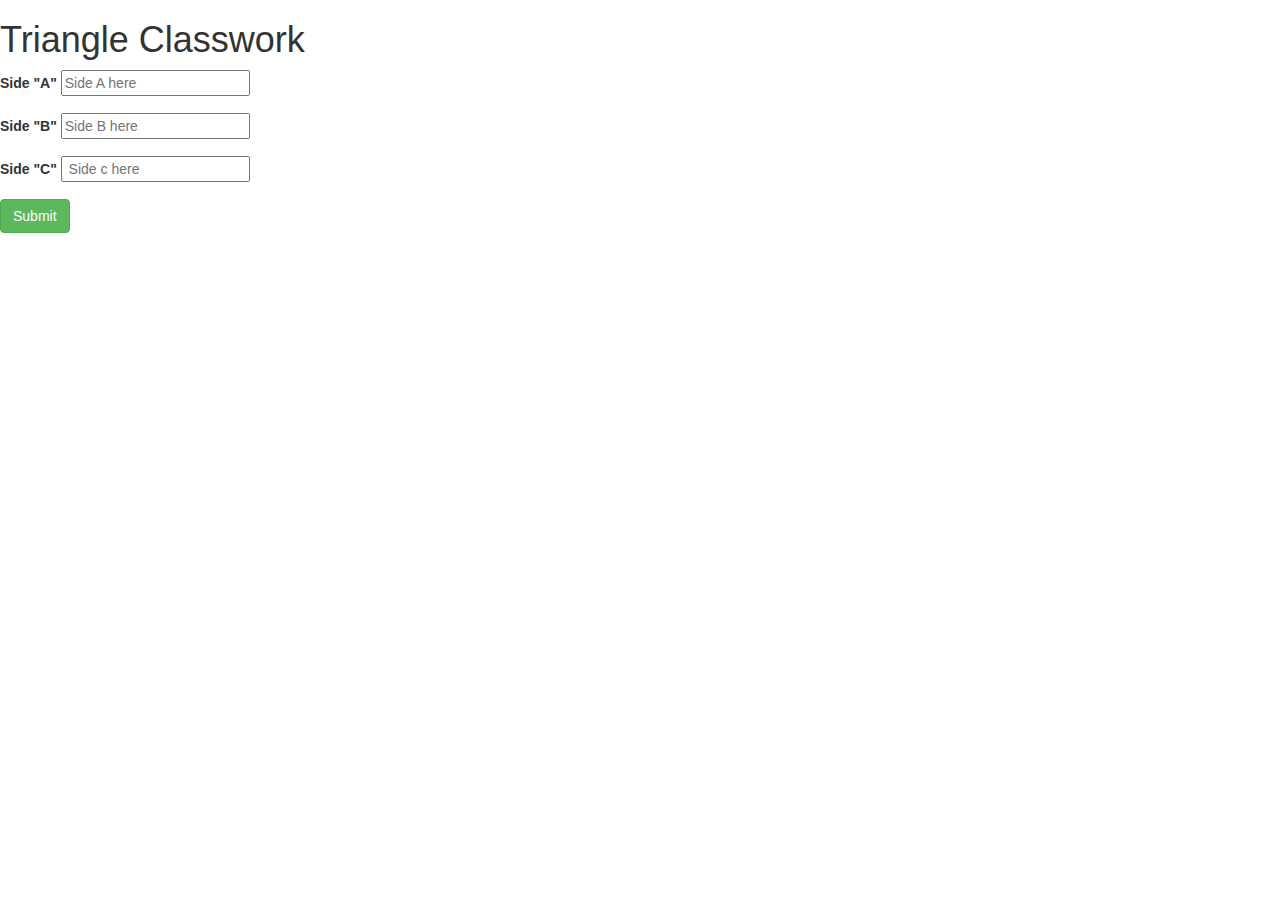
<file: index.html>
<!DOCTYPE html>
<html>
  <head>
    <title>Triangle classwork</title>
    <link rel="stylesheet" type="text/css" href="css/bootstrap.min.css">
    <script src="scripts/jquery-1.11.3.js"></script>
    <script src="scripts/myscript.js"></script>
  </head>
  <body>
    <div id="content">
      <h1>Triangle Classwork</h1>
      <form>

        <div class="form-group">
          <label> Side "A"</label>
          <input type="text" id="side-a" placeholder="Side A here">
        </div>

        <div class="form-group">
          <label> Side "B"</label>
          <input type="text" id="side-b" placeholder="Side B here">
        </div>

        <div class="form-group">
          <label> Side "C"</label>
          <input type="text" id="side-c" placeholder=" Side c here">
        </div>
        <button type="submit" class="btn btn-success">Submit</button>
      </form>
      <h2><span id="result"></span></h2>
    </div>

  </body>
</html>
</file>
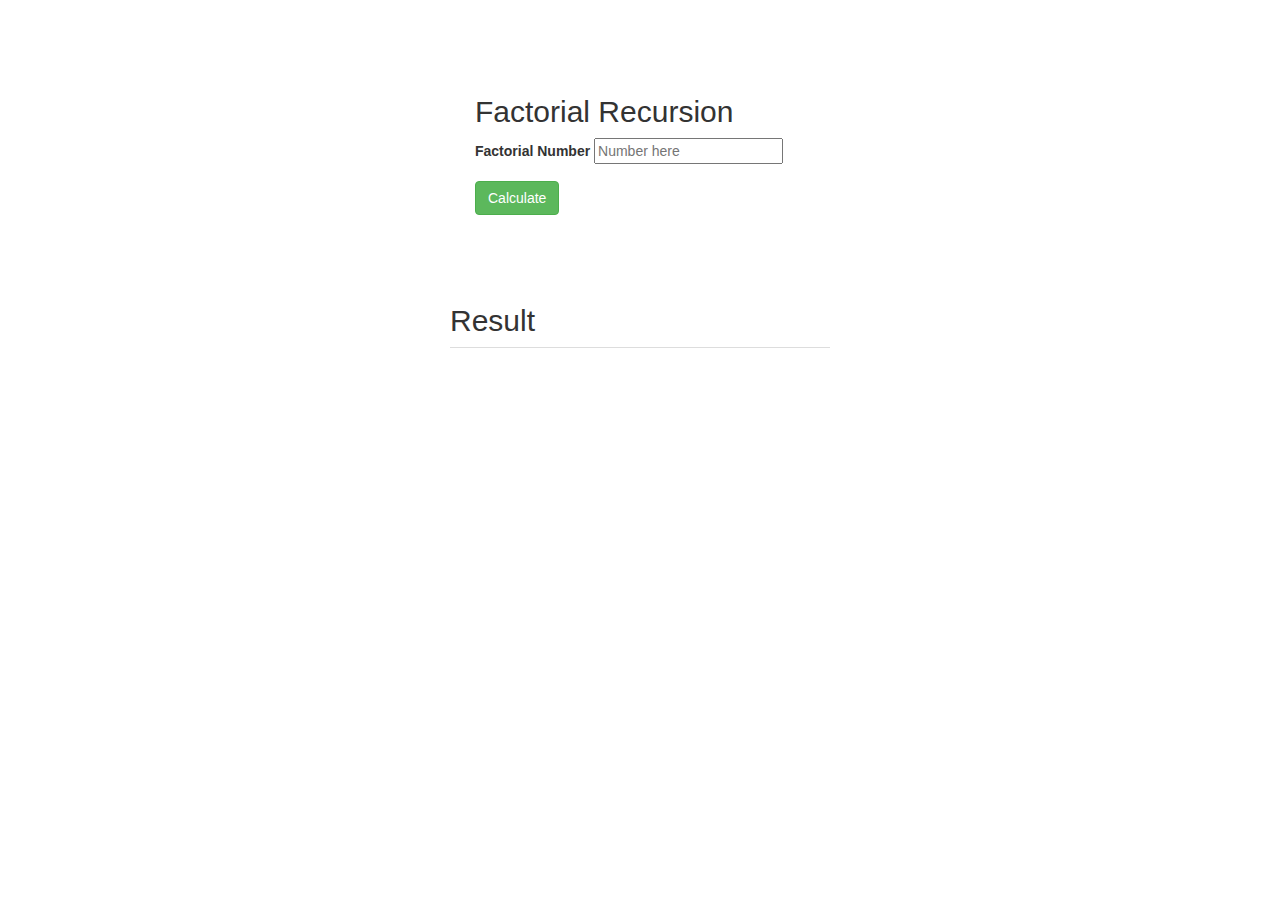
<file: factorial recursion/index.html>
<html>
  <head>
    <title>Factorial Recursion</title>
    <link rel="stylesheet" type="text/css" href="css/bootstrap.min.css">
    <link rel="stylesheet" type="text/css" href="css/css.css">
    <script src="scripts/jquery-1.11.3.js"></script>
    <script src="scripts/myscript.js"></script>
  </head>
  <body>
    <div id="calculate">
      <h2>Factorial Recursion</h2>
    <form id="form" action="index.html" method="post">
    <div class="form-group">
      <label for="">Factorial Number</label>
      <input type="text" id="number" placeholder="Number here">
    </div>
    <button type="submit" class="btn btn-success">Calculate</button>
    </form>
   </div>
    <div id="table">
      <h2>Result</h2>
      <table style="width:100%" class="table">
        <tr>
          <td id="result"></td>
        </tr>
      </table>
    </div>
  </body>
</html>
</file>
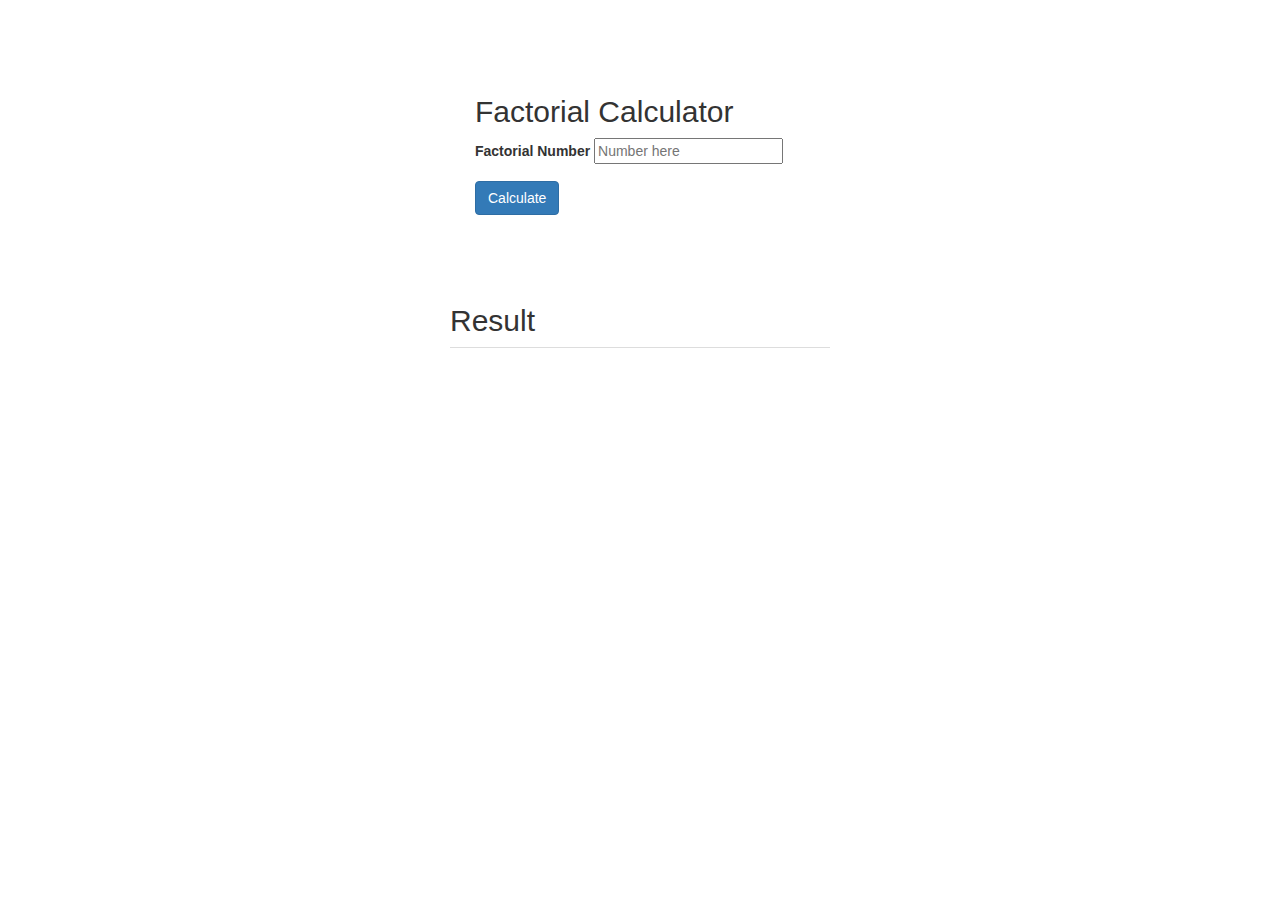
<file: factorial/index.html>
<html>
  <head>
    <title>Factorial</title>
    <link rel="stylesheet" type="text/css" href="css/bootstrap.min.css">
    <link rel="stylesheet" type="text/css" href="css/css.css">
    <script src="scripts/jquery-1.11.3.js"></script>
    <script src="scripts/myscript.js"></script>
  </head>
  <body>
    <div id="calculate">
      <h2>Factorial Calculator</h2>
    <form id="form" action="index.html" method="post">
    <div class="form-group">
      <label for="">Factorial Number</label>
      <input type="text" id="number" placeholder="Number here">
    </div>
    <button type="submit" class="btn btn-primary">Calculate</button>
    </form>
   </div>
    <div id="table">
      <h2>Result</h2>
      <table style="width:100%" class="table">
        <tr>
          <td id="result"></td>
        </tr>
      </table>
    </div>
  </body>
</html>
</file>
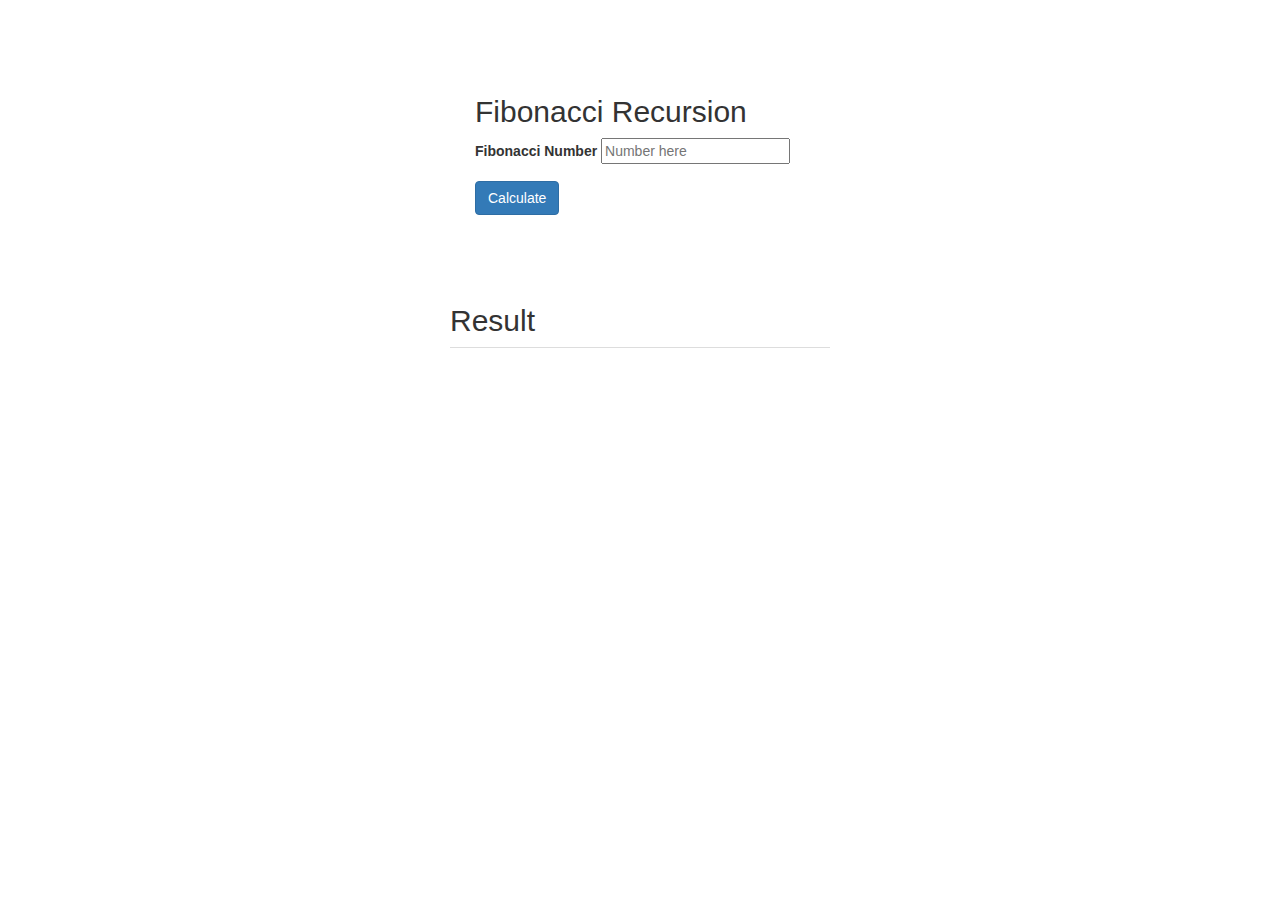
<file: fibonacci recursion/index.html>
<html>
  <head>
    <title>Fibonacci Recursion</title>
    <link rel="stylesheet" type="text/css" href="css/bootstrap.min.css">
    <link rel="stylesheet" type="text/css" href="css/css.css">
    <script src="scripts/jquery-1.11.3.js"></script>
    <script src="scripts/myscript.js"></script>
  </head>
  <body>
    <div id="calculate">
      <h2>Fibonacci Recursion</h2>
    <form id="form" action="index.html" method="post">
    <div class="form-group">
      <label for="">Fibonacci Number</label>
      <input type="text" id="number" placeholder="Number here">
    </div>
    <button type="submit" class="btn btn-primary">Calculate</button>
    </form>
   </div>
    <div id="table">
      <h2>Result</h2>
      <table style="width:100%" class="table">
        <tr>
          <td id="result"></td>
        </tr>
      </table>
    </div>
  </body>
</html>
</file>
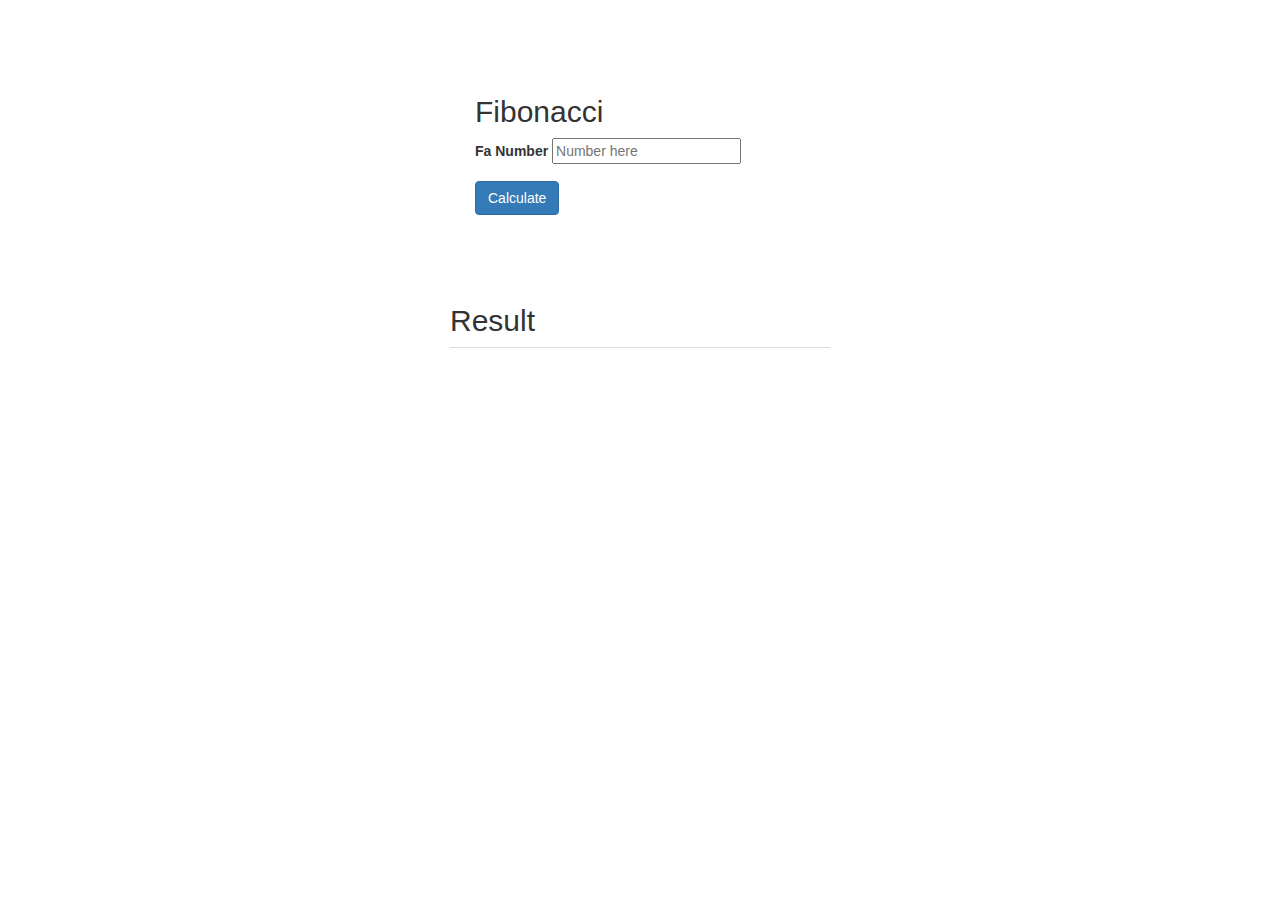
<file: fibonacci/index.html>
<html>
  <head>
    <title>Fibonacci</title>
    <link rel="stylesheet" type="text/css" href="css/bootstrap.min.css">
    <link rel="stylesheet" type="text/css" href="css/css.css">
    <script src="scripts/jquery-1.11.3.js"></script>
    <script src="scripts/myscript.js"></script>
  </head>
  <body>
    <div id="calculate">
      <h2>Fibonacci</h2>
    <form id="form" action="index.html" method="post">
    <div class="form-group">
      <label for="">Fa Number</label>
      <input type="text" id="number" placeholder="Number here">
    </div>
    <button type="submit" class="btn btn-primary">Calculate</button>
    </form>
   </div>
    <div id="table">
      <h2>Result</h2>
      <table style="width:100%" class="table">
        <tr>
          <td id="result"></td>
        </tr>
      </table>
    </div>
  </body>
</html>
</file>
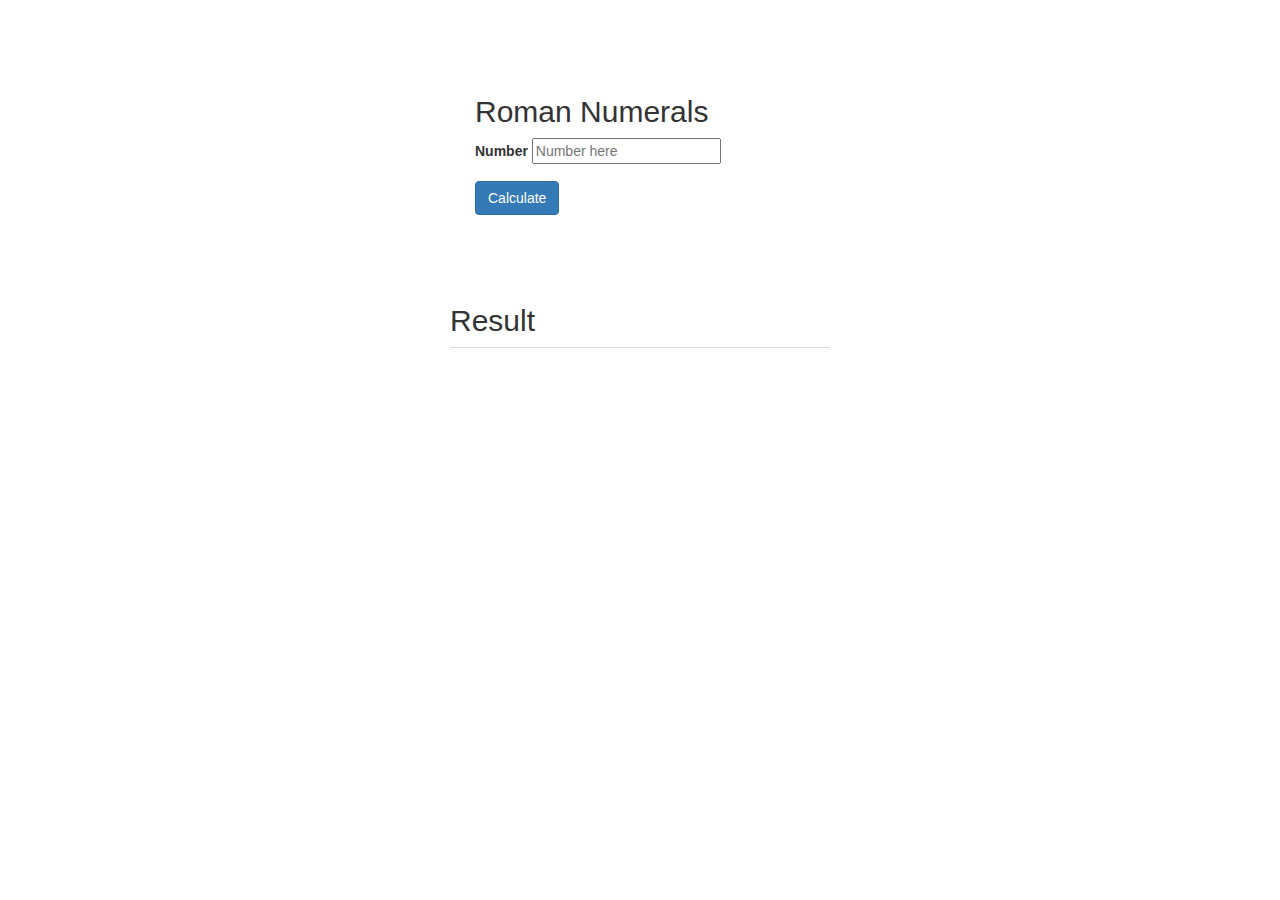
<file: roman numerals/index.html>
<html>
  <head>
    <title>Roman Numerals</title>
    <link rel="stylesheet" type="text/css" href="css/bootstrap.min.css">
    <link rel="stylesheet" type="text/css" href="css/css.css">
    <script src="scripts/jquery-1.11.3.js"></script>
    <script src="scripts/myscript.js"></script>
  </head>
  <body>
    <div id="calculate">
      <h2>Roman Numerals</h2>
    <form id="form" action="index.html" method="post">
    <div class="form-group">
      <label for="">Number</label>
      <input type="text" id="number" placeholder="Number here">
    </div>
    <button type="submit" class="btn btn-primary">Calculate</button>
    </form>
   </div>
    <div id="table">
      <h2>Result</h2>
      <table style="width:100%" class="table">
        <tr>
          <td id="result"></td>
        </tr>
      </table>
    </div>
  </body>
</html>
</file>
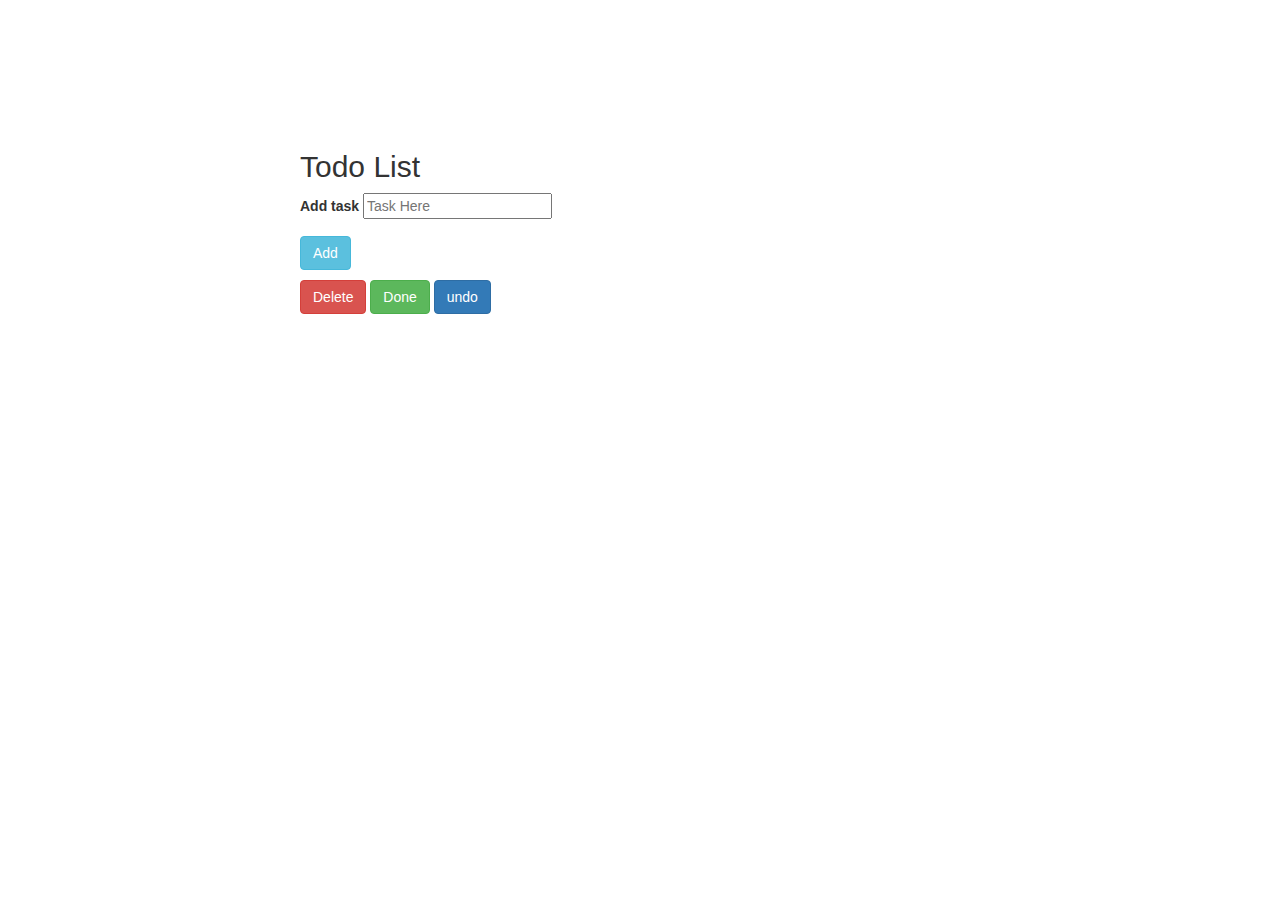
<file: todo list/index.html>
<html>
  <head>
    <title>Todo List</title>
    <link rel="stylesheet" type="text/css" href="css/bootstrap.min.css">
    <link rel="stylesheet" type="text/css" href="css/css.css">
    <script src="scripts/jquery-1.11.3.js"></script>
    <script src="scripts/myscript.js"></script>
  </head>
  <body>
    <div id="list">
      <h2>Todo List</h2>
    <form id="form" action="index.html" method="post">
    <div class="form-group">
      <label for="">Add task</label>
      <input type="text" id="addtask" placeholder="Task Here">
    </div>
    <button type="submit" class="btn btn-info">Add</button>
    <div id="buttontask">
      <ul id="task">
      </ul>
    </div>
    <div id="buttons">
      <button id="delete" type="button" class="btn btn-danger">Delete</button>
      <button id="done" type="button" class="btn btn-success">Done</button>
      <button id="undo" type="button" class="btn btn-primary">undo</button>
    </div>
  </body>
</html>
</file>
<file: factorial recursion/css/css.css>
#calculate{
  margin: 50px 450px 50px 450px;
  padding: 25px;
}
#table{
  margin: 0px 450px 50px 450px;
}
</file>
<file: factorial/css/css.css>
#calculate{
  margin: 50px 450px 50px 450px;
  padding: 25px;
}
#table{
  margin: 0px 450px 50px 450px;
}
</file>
<file: fibonacci recursion/css/css.css>
#calculate{
  margin: 50px 450px 50px 450px;
  padding: 25px;
}
#table{
  margin: 0px 450px 50px 450px;
}
</file>
<file: fibonacci/css/css.css>
#calculate{
  margin: 50px 450px 50px 450px;
  padding: 25px;
}
#table{
  margin: 0px 450px 50px 450px;
}
</file>
<file: roman numerals/css/css.css>
#calculate{
  margin: 50px 450px 50px 450px;
  padding: 25px;
}
#table{
  margin: 0px 450px 50px 450px;
}
</file>
<file: todo list/css/css.css>
#list{
  margin: 150px 300px 200px 300px;
}
ul{
  list-style: none;
}
li{
  margin: 25px;
}

.done{
  text-decoration: line-through;
}
.undo{
  text-decoration: none;
}
</file>
